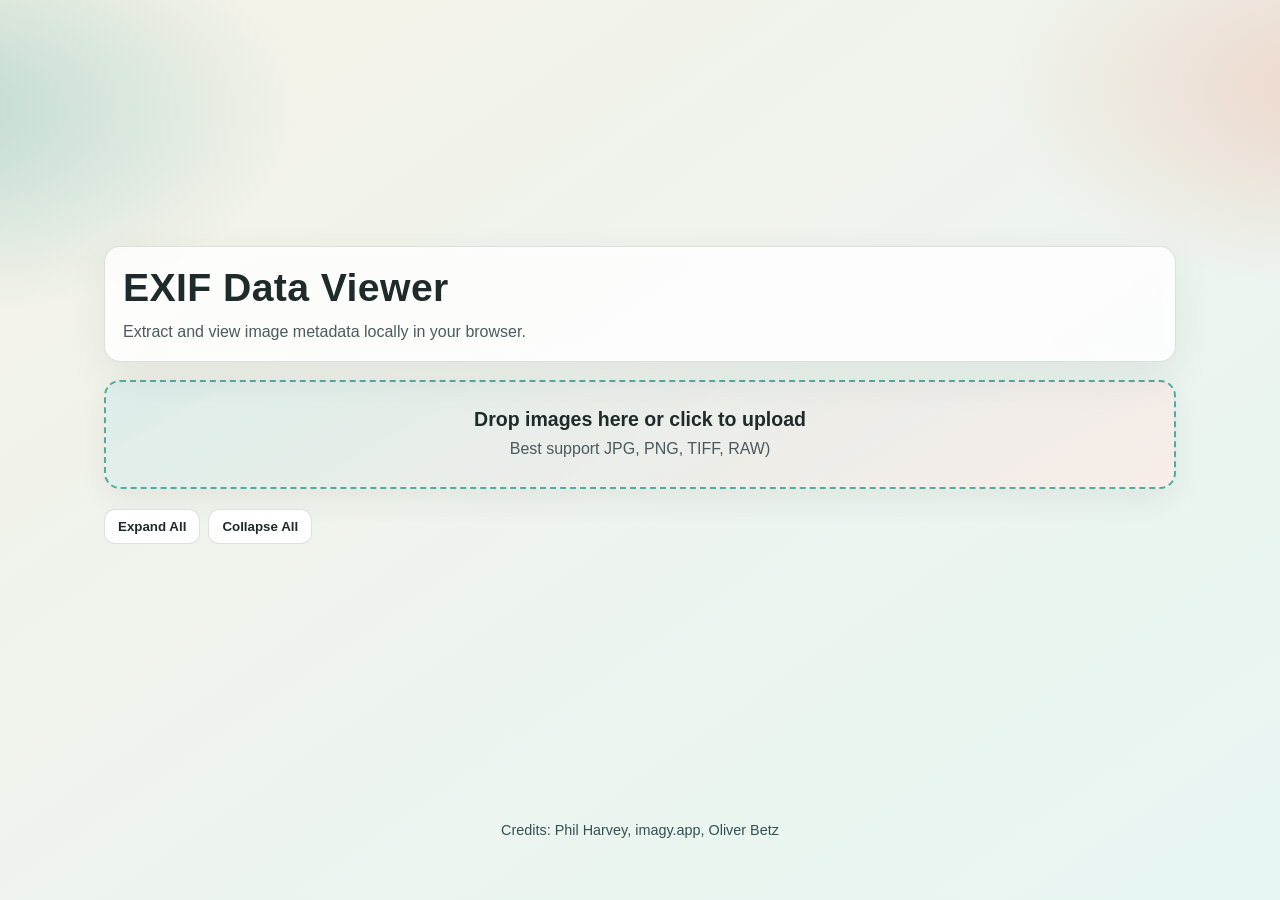
<file: plain-exif/exif.html>
﻿<!doctype html>
<html lang="en">
<head>
  <meta charset="utf-8" />
  <meta name="viewport" content="width=device-width, initial-scale=1" />
  <link rel="icon" type="image/x-icon" href="favicon.png">
  <title>EXIF Data Viewer</title>
  <link rel="stylesheet" href="./styles.css" />
</head>
<body>
  <main class="app">
    <header class="hero">
      <h1>EXIF Data Viewer</h1>
      <p>Extract and view image metadata locally in your browser.</p>
    </header>

    <section id="dropzone" class="dropzone" tabindex="0" role="button" aria-label="Upload images">
      <input id="fileInput" type="file" accept="image/*" multiple hidden />
      <p class="drop-title">Drop images here or click to upload</p>
      <p class="drop-sub">Best support JPG, PNG, TIFF, RAW)</p>
    </section>

    <section class="toolbar">
      <button id="expandAll" type="button">Expand All</button>
      <button id="collapseAll" type="button">Collapse All</button>
      <span id="status" class="status"></span>
    </section>

    <section id="results" class="results"></section>
  </main>

  <footer class="credits" aria-label="Credits">
    <p>Credits: Phil Harvey, imagy.app, Oliver Betz</p>
  </footer>

  <template id="cardTpl">
    <article class="card">
      <div class="left">
        <img class="preview" alt="Preview" />
      </div>
      <div class="right">
        <h2 class="name"></h2>
        <div class="grid basic"></div>
        <div class="sections"></div>
      </div>
    </article>
  </template>

  <template id="sectionTpl">
    <details class="section" open>
      <summary></summary>
      <div class="grid section-grid"></div>
    </details>
  </template>

  <script src="./exif-wasm.js"></script>
  <script src="./app.js"></script>
</body>
</html>
</file>
<file: plain-exif/styles.css>
﻿:root {
  --bg-1: #f5f2e8;
  --bg-2: #e7f6f3;
  --ink: #1f2a2a;
  --muted: #4a5a5f;
  --card: rgba(255, 255, 255, 0.8);
  --line: rgba(31, 42, 42, 0.14);
  --accent: #0d8b7b;
  --accent-2: #eb6a47;
}

* {
  box-sizing: border-box;
  min-width: 0;
}

html,
body {
  margin: 0;
  min-height: 100%;
}

body {
  font-family: "Trebuchet MS", "Gill Sans", "Segoe UI", sans-serif;
  color: var(--ink);
  background:
    radial-gradient(35rem 20rem at -5% 12%, rgba(13, 139, 123, 0.23), transparent 65%),
    radial-gradient(35rem 20rem at 105% 10%, rgba(235, 106, 71, 0.22), transparent 62%),
    linear-gradient(145deg, var(--bg-1), var(--bg-2));
  background-attachment: fixed;
}

.app {
  width: min(1100px, 100%);
  margin: 0 auto;
  padding: 20px 14px 34px;
  min-height: calc(100vh - 78px);
  display: flex;
  flex-direction: column;
  justify-content: center;
  gap: 10px;
  transition: justify-content 260ms ease, padding-top 260ms ease;
}

body.has-results .app {
  justify-content: flex-start;
  padding-top: 30px;
}

.hero {
  background: var(--card);
  border: 1px solid var(--line);
  border-radius: 16px;
  padding: 18px;
  box-shadow: 0 14px 40px rgba(41, 53, 53, 0.08);
  backdrop-filter: blur(6px);
}

.hero h1 {
  margin: 0;
  font-size: clamp(1.65rem, 5.2vw, 2.45rem);
  line-height: 1.18;
  letter-spacing: 0.01em;
  text-wrap: balance;
}

.hero p {
  margin: 9px 0 0;
  color: var(--muted);
  line-height: 1.42;
  overflow-wrap: break-word;
}

.dropzone {
  margin-top: 8px;
  border: 2px dashed var(--accent);
  border-color: color-mix(in srgb, var(--accent) 72%, #ffffff);
  border-radius: 16px;
  background:
    linear-gradient(150deg, rgba(13, 139, 123, 0.12), rgba(235, 106, 71, 0.1)),
    rgba(255, 255, 255, 0.68);
  text-align: center;
  padding: 26px 14px;
  cursor: pointer;
  box-shadow: 0 10px 30px rgba(36, 48, 48, 0.07);
}

.dropzone.drag {
  background:
    linear-gradient(150deg, rgba(13, 139, 123, 0.18), rgba(235, 106, 71, 0.14)),
    rgba(255, 255, 255, 0.84);
}

.drop-title {
  margin: 0;
  font-weight: 700;
  font-size: clamp(1.05rem, 3.6vw, 1.22rem);
  overflow-wrap: break-word;
}

.drop-sub {
  margin: 7px auto 0;
  max-width: 58ch;
  color: var(--muted);
  line-height: 1.4;
  overflow-wrap: break-word;
}

.toolbar {
  margin-top: 10px;
  display: flex;
  align-items: center;
  gap: 8px;
  flex-wrap: wrap;
}

button {
  border: 1px solid var(--line);
  background: #ffffff;
  color: var(--ink);
  font-weight: 600;
  padding: 9px 13px;
  border-radius: 11px;
  cursor: pointer;
}

button:hover {
  border-color: color-mix(in srgb, var(--accent) 65%, #0000);
}

.status {
  color: var(--muted);
  font-size: 0.86rem;
  overflow-wrap: break-word;
}

.results {
  margin-top: 8px;
  display: grid;
  gap: 12px;
}

.card {
  background: var(--card);
  border: 1px solid var(--line);
  border-radius: 16px;
  padding: 13px;
  display: grid;
  grid-template-columns: minmax(225px, 260px) minmax(0, 1fr);
  gap: 12px;
  align-items: start;
  box-shadow: 0 12px 32px rgba(36, 48, 48, 0.08);
}

.right {
  min-width: 0;
}

.preview {
  width: 100%;
  height: 210px;
  object-fit: contain;
  border-radius: 12px;
  border: 1px solid var(--line);
  background: rgba(248, 249, 251, 0.92);
}

.name {
  margin: 0 0 8px;
  font-size: 1rem;
  line-height: 1.35;
  overflow-wrap: break-word;
  word-break: normal;
}

.grid {
  display: grid;
  grid-template-columns: minmax(115px, 190px) minmax(0, 1fr);
  gap: 6px 8px;
  font-size: 0.88rem;
  align-items: start;
}

.k {
  color: var(--muted);
  overflow-wrap: break-word;
  word-break: normal;
}

.v {
  line-height: 1.4;
  overflow-wrap: break-word;
  word-break: normal;
}

.sections {
  margin-top: 10px;
  display: grid;
  gap: 8px;
}

.section {
  border: 1px solid var(--line);
  border-radius: 10px;
  background: rgba(255, 255, 255, 0.74);
  padding: 7px 8px;
}

.section summary {
  cursor: pointer;
  font-weight: 700;
  color: #1c4d56;
  line-height: 1.35;
  overflow-wrap: break-word;
}

.section-grid {
  margin-top: 8px;
}

.map-link {
  color: #086963;
  text-decoration: underline;
}

.credits {
  width: min(1100px, 100%);
  margin: 0 auto;
  padding: 0 14px 14px;
}

.credits p {
  margin: 0;
  font-size: 0.9rem;
  color: #355053;
  text-align: center;
  overflow-wrap: break-word;
}

@media (max-width: 900px) {
  .card {
    grid-template-columns: 1fr;
  }

  .preview {
    height: 230px;
  }
}

@media (max-width: 640px) {
  .app {
    padding-top: 16px;
    min-height: calc(100vh - 70px);
  }

  body:not(.has-results) .app {
    justify-content: center;
  }

  body.has-results .app {
    padding-top: 18px;
  }

  .toolbar {
    gap: 7px;
  }

  .grid {
    grid-template-columns: 1fr;
  }

  button {
    width: 100%;
  }

  .status {
    width: 100%;
  }
}
</file>
